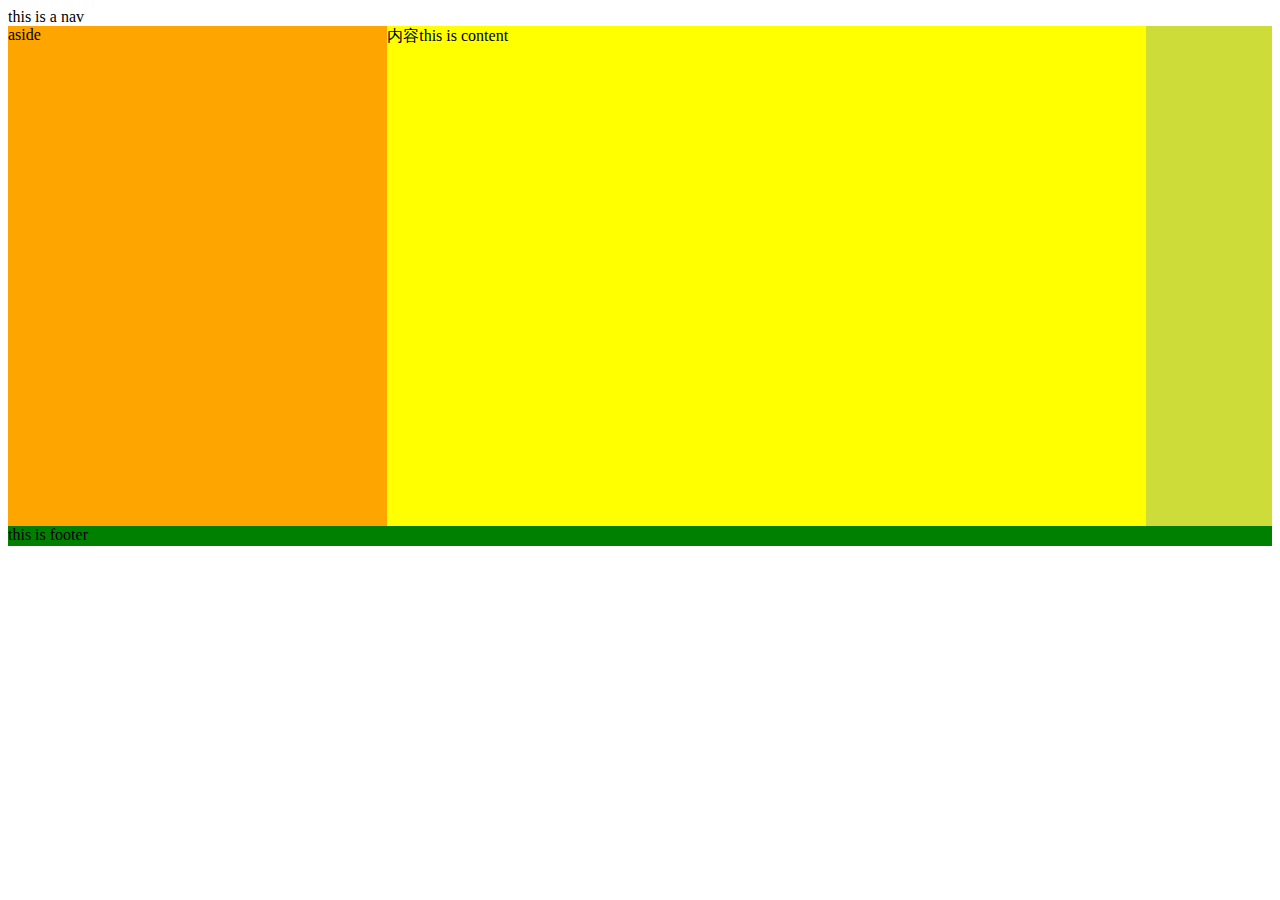
<file: FloatLayout/index.html>
<!DOCTYPE>
<!DOCTYPE html>
<html>
<head>
	<title>FloatLayout</title>
	<link rel="stylesheet" type="text/css" href="index.css">
</head>
<body>
	<header>
		<nav>this is a nav</nav>
	</header>
	<div class="content">
		<!--侧栏-->
		<aside>
			aside
		</aside>
		<!--正文页-->
		<article>
			内容this is content
		</article>
		<!-- 添加空标签清除浮动 
		<div class="clear">
		</div> -->
	</div>
	<!--因为上面是浮动元素，如果不清楚浮动,footer会往上跑,然后被遮盖哦-->
	<footer>
		this is footer
	</footer>
</body>
</html>
</file>
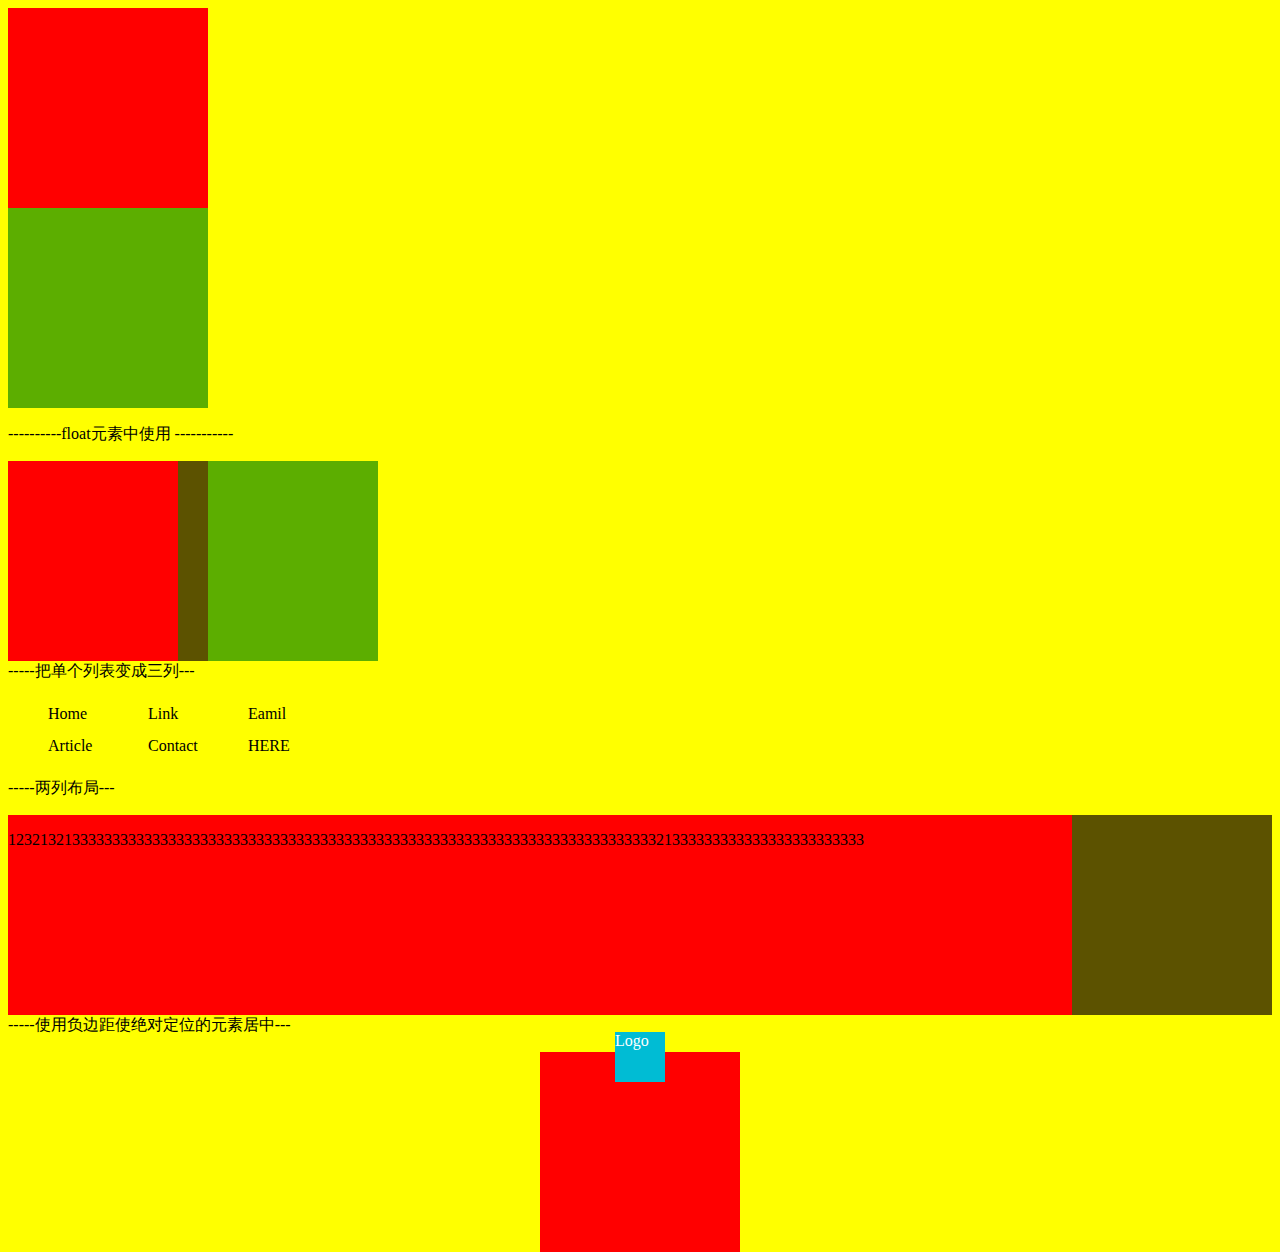
<file: NegativeMargin/index.html>
<!DOCTYPE>
<!DOCTYPE html>
<html>
<head>
	<title>负边距</title>
	<link rel="stylesheet" type="text/css" href="index.css">
</head>
<body>
 <!--静态static元素中使用-->
 <div class="negative negative_normal">
 </div>
 <div class="normal">
 	
 </div>
 <!--float元素中使用-->
 <p>----------float元素中使用 -----------</p>
 <div class="negative negative_float float">
 	
 </div>
 <div class="normal float"></div>
<!--应用-->
<p style="clear: both">-----把单个列表变成三列---</p>
<div>
	<ul>
	    <li >Home</li>
	    <li >Article</li> 
	    <li class="col2 top">Link</li> 
	    <li class="col2 ">Contact</li> 
	    <li class="col3 top">Eamil</li> 
	    <li class="col3 ">HERE</li> 
	</ul>
</div>
<p style="clear: both">-----两列布局---</p>
	<div class="negative negative_content float">
		<p>12321321333333333333333333333333333333333333333333333333333333333333333333333333321333333333333333333333333</p>
	</div>
	<div class="normal float"></div>

 <p style="clear: both">-----使用负边距使绝对定位的元素居中---</p>
 <div class="negative negative_absolute">
 	<div class="logo">
 		Logo
 	</div>
 </div>


</body>
</html>
</file>
<file: FloatLayout/index.css>
.content {
	width:100%;
	background-color:#cddc39;
}

/*.float {
	float: left;
} float 方法*/ 

/*.overflow {
	overflow: hidden;
} overflow 方法*/

.content:after{
	display: block;
	clear: both;
	content: '.';
	visibility: hidden;
	height: 0;
}

.content aside {
	float: left;
	height:500px;
	width: 30%;
	background-color:orange; 
}
.content article {
	float: left;
	width:60%;
	height:500px;
	background-color:yellow; 
}

footer {
	background-color:green;
	width:100%;
	height:20px;
}

.clear {
	clear:both;
}
</file>
<file: NegativeMargin/index.css>
body {
	background-color: yellow;
}
.negative_static {
	/*margin-bottom: -20px;*/
	margin-top: -100px;
}

.negative {
	background-color: red;
	width: 200px;
	height: 200px;
}

.normal {
	background-color: rgba(0, 128, 0, 0.64);
	width: 200px;
	height: 200px;
}

.negative_float {
	margin-right: -30px;
}

.float {
	float:left;
}

.negative_absolute {
	position: absolute;
	left:50%;
	margin-left: -100px;
}

.logo {
	width: 50px;
	height:50px;
	position: absolute;
	color:white;
	left: 50%;
	margin-left: -25px;
	top:-20px;
	background-color: #00BCD4;
}


ul {list-style:none;}
li {line-height:2.0em;}
.col2 {margin-left:100px;}
.col3 {margin-left:200px;}
.top {margin-top:-4.0em;}

.negative_content {
	width: 100%;
	margin-right: -200px;
}

.negative_content p {
	margin-right:200px;
	word-wrap: break-word;
}
</file>
